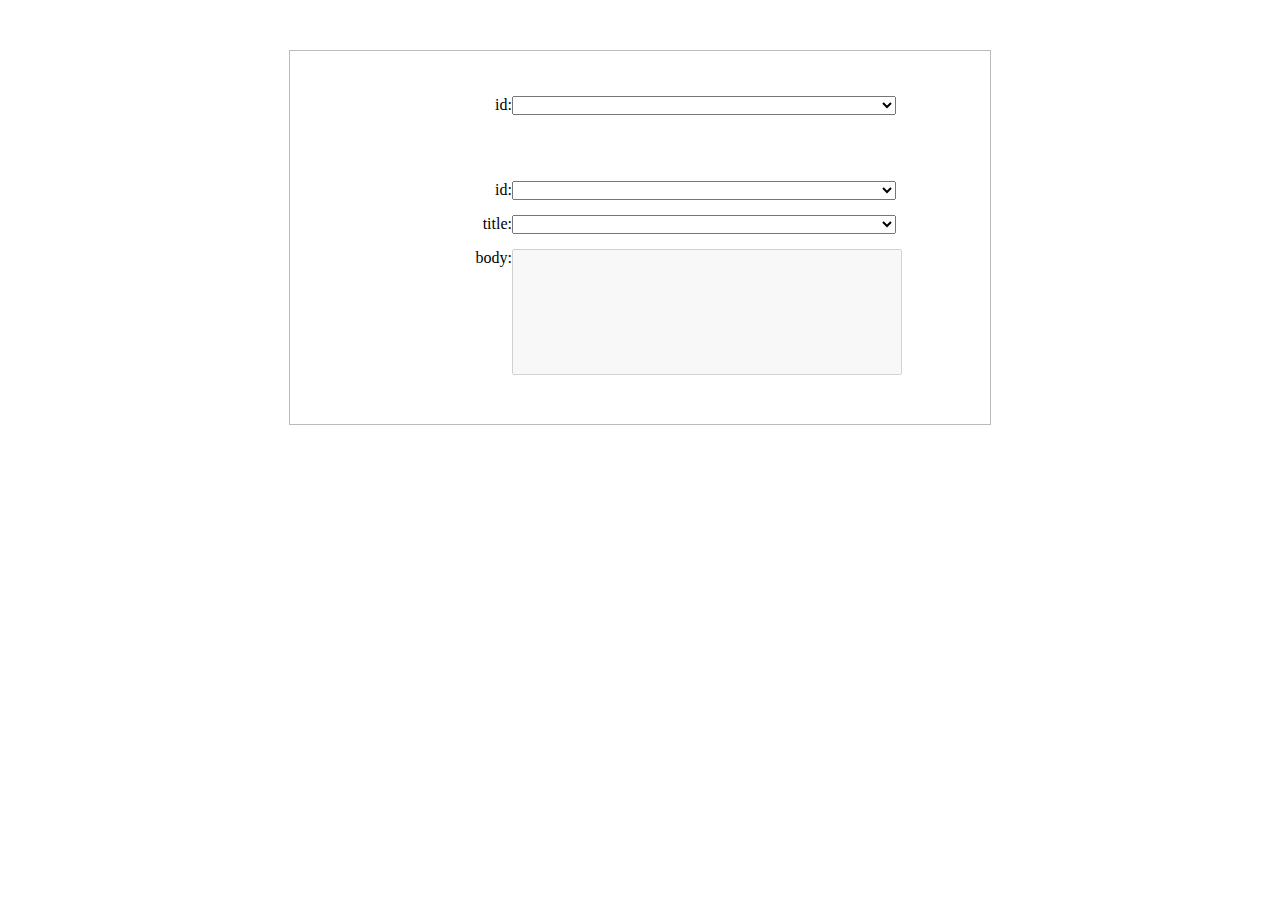
<file: exercise_1/index.html>
<!DOCTYPE html>
<html lang="en">
<head>
	<meta charset="utf-8" />
	<title>Exercise - Fetch JSON data</title>
	<link type="text/css" rel="stylesheet" href="./include/css/style.css"  media="all" />
	<script type="text/javascript" src="./include/vendors/jquery-3.2.0.min.js" ></script>
	<script type="text/javascript" src="./include/js/form.js" ></script>
</head>
<body>
	<div class="form_container">
		<div class="form_section">
			<label>id:</label><!--
			--><div><select id="user_id"></select></div>
		</div>
		<br/><br/>
		<div class="form_section">
			<label>id:</label><!--
			--><div><select id="index_id"></select></div>
		</div>
		
		<div class="form_section">
			<label>title:</label><!--
			--><div><select id="user_title"></select></div>
		</div>
		
		<div class="form_section">
			<label>body:</label><!--
			--><div><textarea id="user_body" rows="8" disabled></textarea></div>
		</div>
	</div>
</body>
</html>
</file>
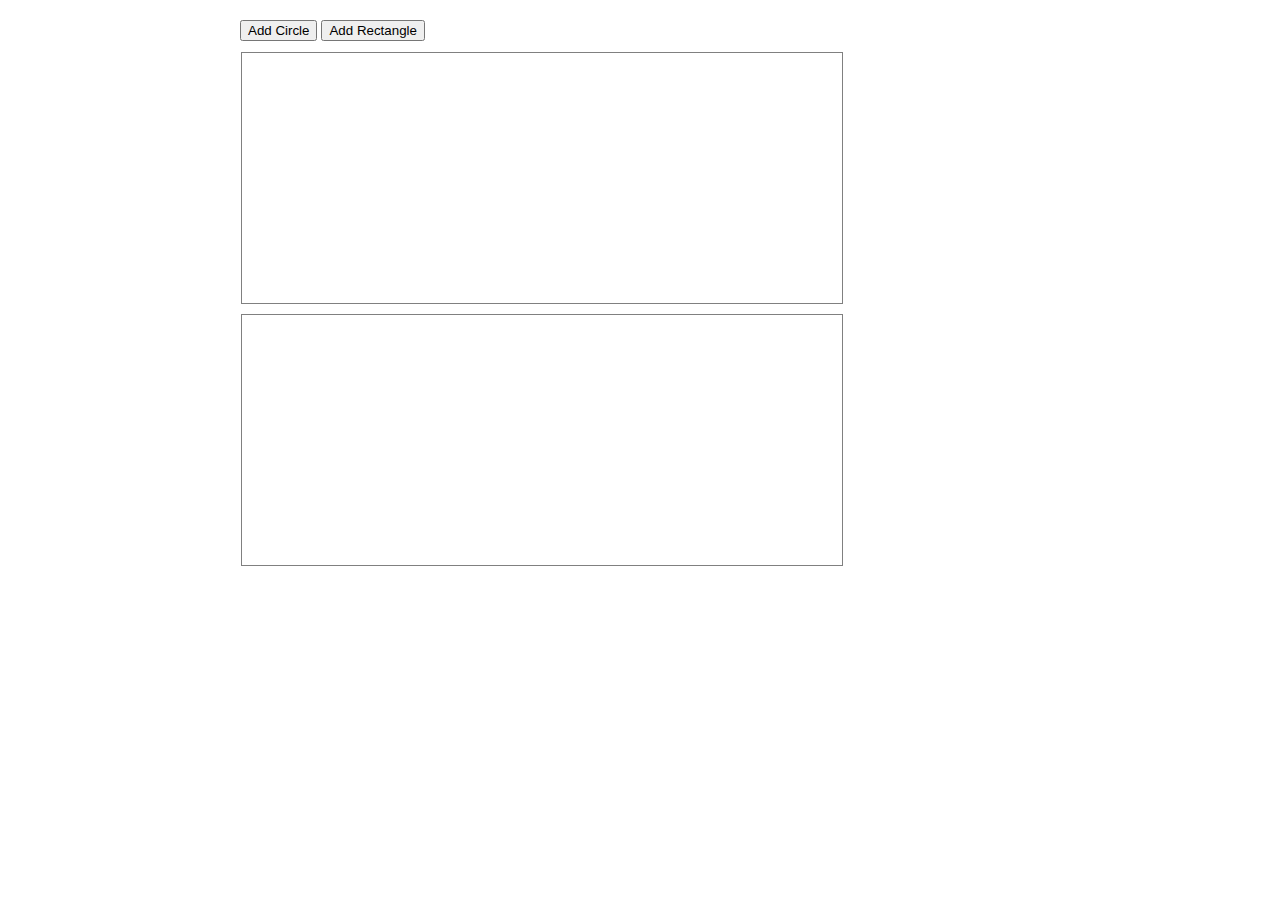
<file: exercise_2/index.html>
<!DOCTYPE html>
<html lang="en">
<head>
	<meta charset="utf-8" />
	<title>Exercise - Drag and Drop Objects</title>
	<link type="text/css" rel="stylesheet" href="./include/css/style.css"  media="all" />
	<script type="text/javascript" src="./include/vendors/jquery-3.2.0.min.js" ></script>
	<script type="text/javascript" src="./include/vendors/fabric.js" ></script>
	<script type="text/javascript" src="./include/js/dbl_canvas.js" ></script>
</head>
<body>
	<div class="canvas_container">
		<button id="add_circle" >Add Circle</button>
		<button id="add_rect" >Add Rectangle</button>
		<canvas id="c1" width="600" height="250" ></canvas>
		<canvas id="c2" width="600" height="250" ></canvas>	
	</div>
	<div id="drag_box" class="drag_box"></div>
</body>
</html>
</file>
<file: exercise_1/include/css/style.css>
body {
	margin:0px;
	padding:0px;
}

textarea{
	resize:none;
}

div.form_container{
	margin: 50px auto;
	width: 50%;
	border: 1px solid #bbb;
	padding: 30px;
}

div.form_container .form_section{
	margin:15px 0px;
	display:block;
}

div.form_container .form_section label{
	width:30%;
	display:inline-block;
	vertical-align: top;
	text-align: right;
}

div.form_container .form_section div{
	width:60%;
	display:inline-block;
}

div.form_container .form_section div select,
div.form_container .form_section div input,
div.form_container .form_section div textarea{
	width:100%;
}
</file>
<file: exercise_2/include/css/style.css>
body {
	margin:0px;
	padding:0px;
}

.canvas_container{
	margin: 20px auto;
	width:800px;	
}

.canvas_container canvas{  
  border: 1px solid gray;
}

.canvas-container{ 
	margin-top:10px;
	border:1px solid white;
}
.droppable { 
	border:1px dashed blue; 
}

.drag_box{ 
	border:1px dotted gray;
	width:100px;
	height:100px;
	position:absolute;
	z-index:1000;
	display:none;
}
</file>
